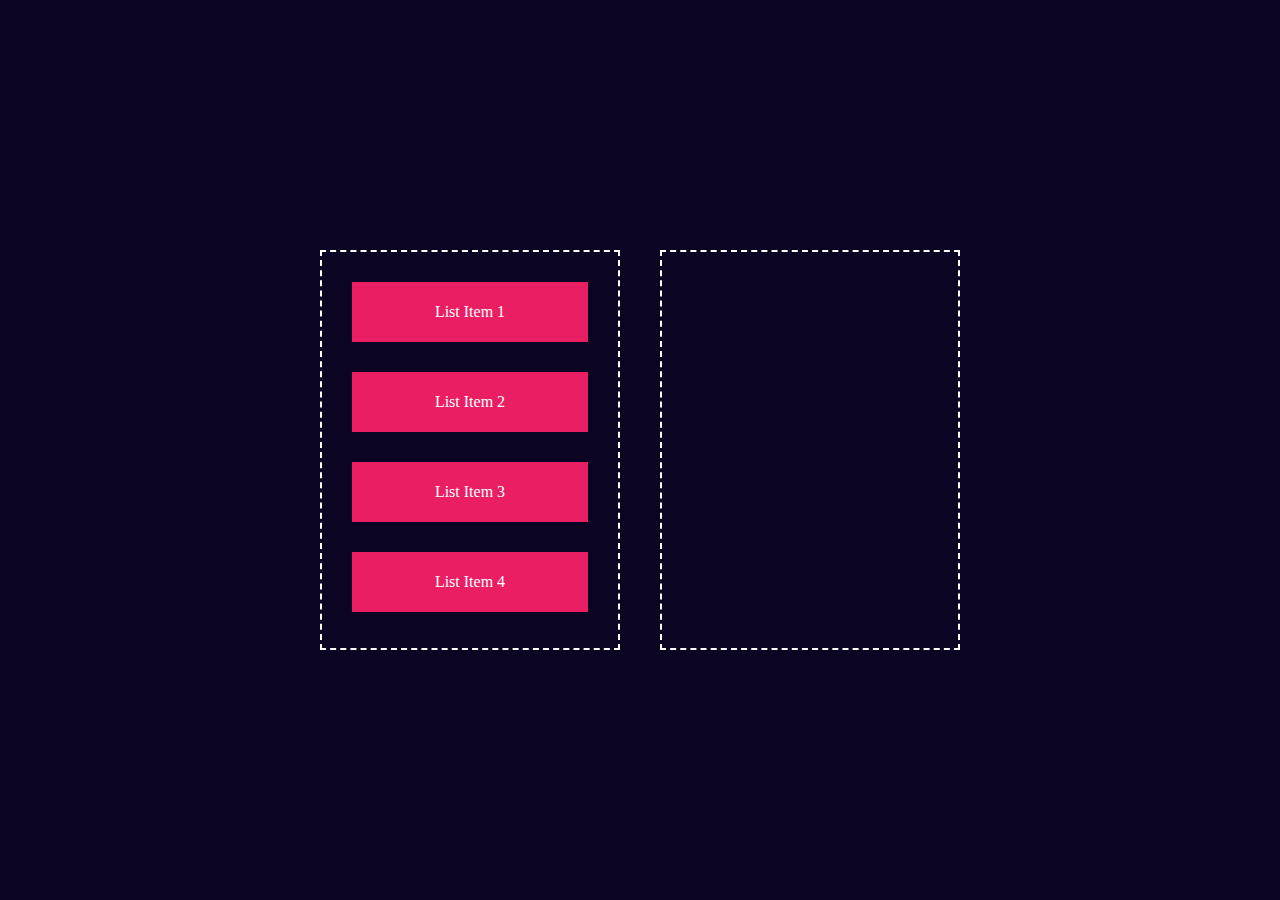
<file: 2.drag-and-drop-gs/index.html>
<!doctype html>
<html lang="en">
  <head>
    <meta charset="UTF-8" />
    <meta name="viewport" content="width=device-width, initial-scale=1" />
    <title>Drag and Drop</title>
    <link href="style.css" rel="stylesheet" />
  </head>
  <body>
    <div id="left">
      <div class="list" draggable="true">List Item 1</div>
      <div class="list" draggable="true">List Item 2</div>
      <div class="list" draggable="true">List Item 3</div>
      <div class="list" draggable="true">List Item 4</div>
    </div>
    <div id="right"></div>

    <script>
      let lists = document.getElementsByClassName("list");

      const leftBox = document.getElementById("left");
      const rightBox = document.getElementById("right");

      for (list of lists) {
        list.addEventListener("dragstart", (e) => {
          let selected = e.target;

          rightBox.addEventListener("dragover", (e) => {
            e.preventDefault();
            console.log(e.target);
          });

          rightBox.addEventListener("drop", (e) => {
            rightBox.appendChild(selected);
            selected = null;
          });

          leftBox.addEventListener("dragover", (e) => {
            e.preventDefault();
          });

          leftBox.addEventListener("drop", (e) => {
            leftBox.appendChild(selected);
            selected = null;
          });
        });
      }
    </script>
  </body>
</html>
</file>
<file: 2.drag-and-drop-gs/style.css>
* {
  margin: 0;
  padding: 0;
  box-sizing: border-box;
}

body {
  min-height: 100vh;
  background: #0b0423;
  display: flex;
  justify-content: center;
  align-items: center;
}

#left,
#right {
  width: 300px;
  min-height: 400px;
  margin: 20px;
  border: 2px dashed #fff;
}

.list {
  background: #e91e63;
  margin: 30px;
  height: 60px;
  display: flex;
  justify-content: center;
  align-items: center;
  color: #fff;
  cursor: grab;
}
</file>
